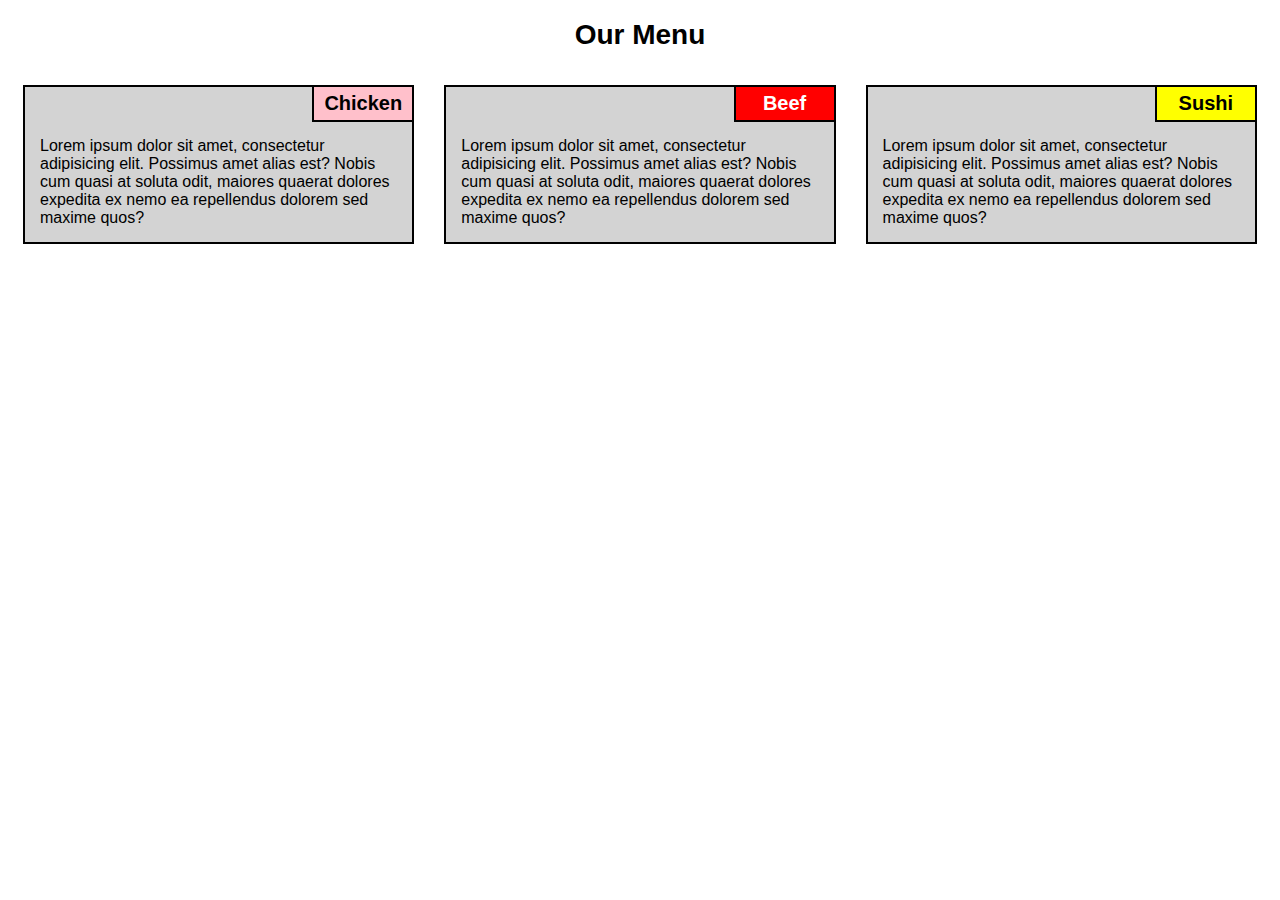
<file: module2-solution/index.html>
<!DOCTYPE html>
<html>
  <head>
    <meta charset="utf-8">
    <meta name="viewport"content="width=device-width, initial-scale=1">
    <title>Responsive Layout</title>
    <link rel="stylesheet"href="css/styles.css">
  </head>
  <body>
    <h1>Our Menu</h1>
    <div class="row">
      <div class="col-dt-1 col-tb-2 col-mo-3">
        <div class="tlbox">
          <div class="ebox chicken">
            Chicken
          </div>
          <div>
            Lorem ipsum dolor sit amet, consectetur adipisicing elit. Possimus amet alias est? Nobis cum quasi at soluta odit, maiores quaerat dolores expedita ex nemo ea repellendus dolorem sed maxime quos?
          </div>
        </div>
      </div>
      <div class="col-dt-1 col-tb-2 col-mo-3">
        <div class="tlbox">
          <div class="ebox beef">
            Beef
          </div>
          <div>
            Lorem ipsum dolor sit amet, consectetur adipisicing elit. Possimus amet alias est? Nobis cum quasi at soluta odit, maiores quaerat dolores expedita ex nemo ea repellendus dolorem sed maxime quos?
          </div>
        </div>
      </div>
      <div class="col-dt-1 col-tb-3 col-mo-3">
        <div class="tlbox">
          <div class="ebox sushi">
            Sushi
          </div>
          <div>
            Lorem ipsum dolor sit amet, consectetur adipisicing elit. Possimus amet alias est? Nobis cum quasi at soluta odit, maiores quaerat dolores expedita ex nemo ea repellendus dolorem sed maxime quos?
          </div>
        </div>
      </div>
    </div>
  </body>
</html>
</file>
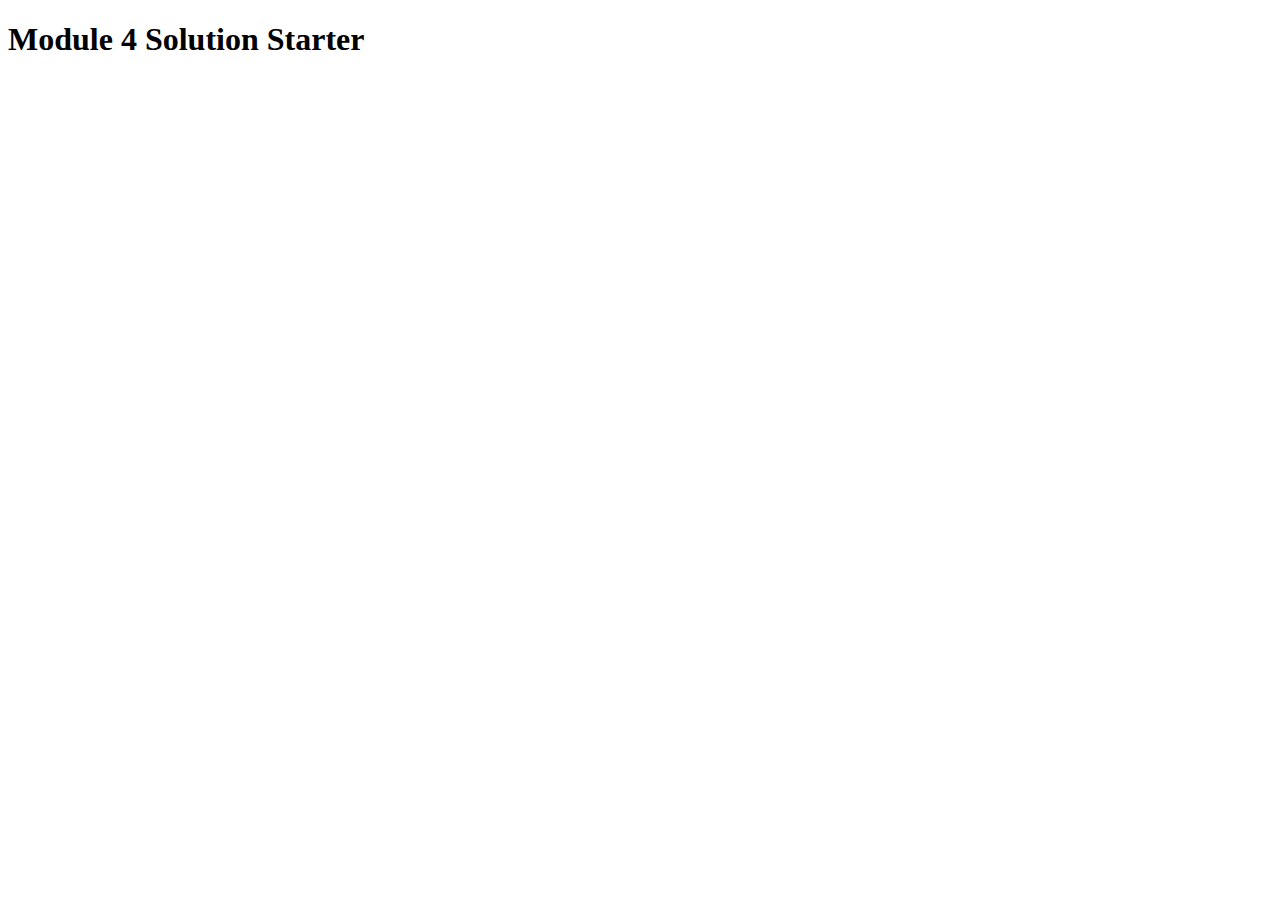
<file: module4-solution/index.html>
<!DOCTYPE html>
<html>
<head>
  <meta charset="utf-8">
  <title>Module 4 Solution Starter</title>
  <script>
    var names = []; // DO NOT REMOVE
  </script>
  <script src="SpeakHello.js"></script>
  <script src="SpeakGoodBye.js"></script>
  <script src="script.js"></script>
</head>
<body>
  <h1>Module 4 Solution Starter</h1>
</body>
</html>
</file>
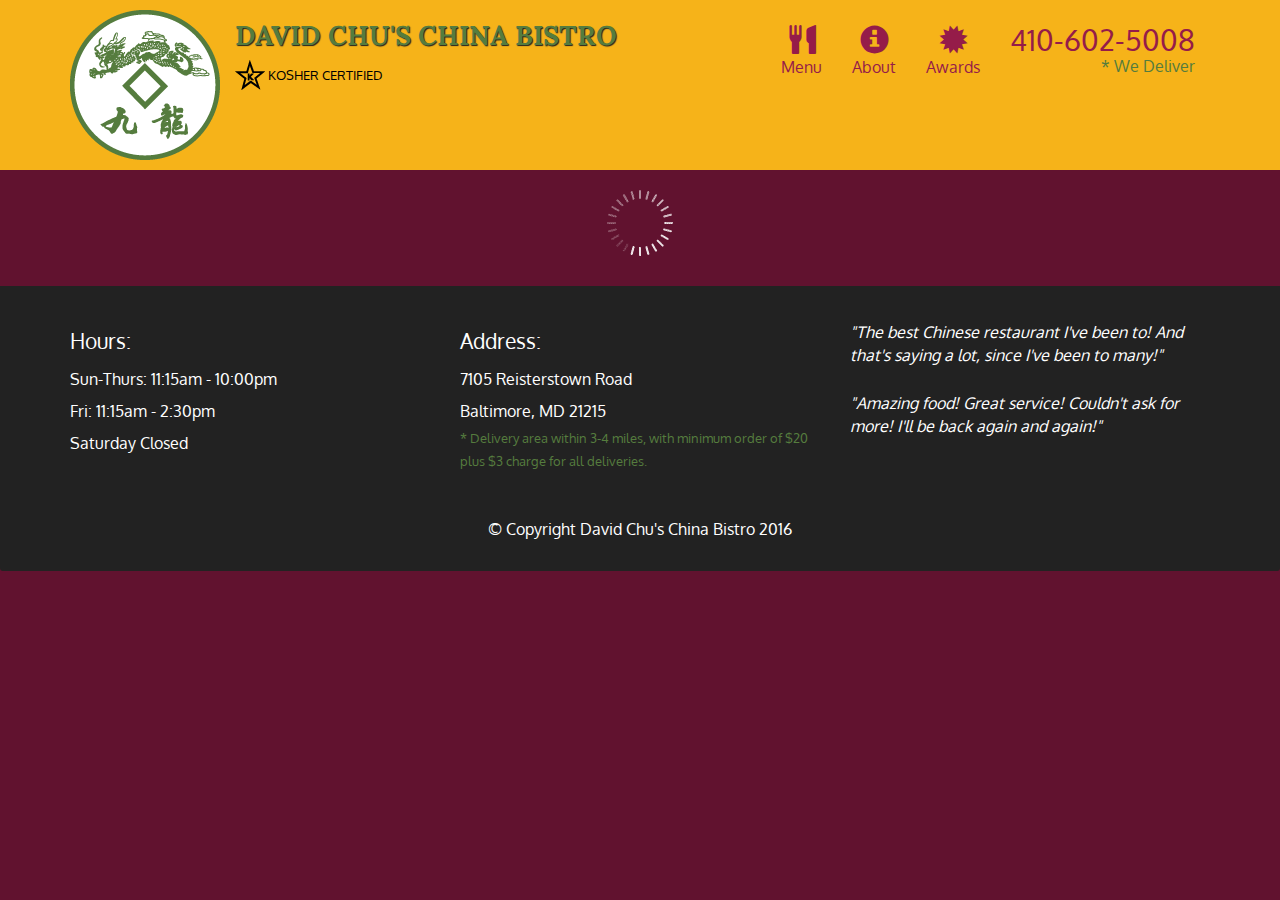
<file: module5-solution/index.html>
<!doctype html>
<html lang="en">
  <head>
    <meta charset="utf-8">
    <meta http-equiv="X-UA-Compatible" content="IE=edge">
    <meta name="viewport" content="width=device-width, initial-scale=1">
    <title>David Chu's China Bistro</title>
    <link rel="stylesheet" href="css/bootstrap.min.css">
    <link rel="stylesheet" href="css/styles.css">
    <link href='https://fonts.googleapis.com/css?family=Oxygen:400,300,700' rel='stylesheet' type='text/css'>
    <link href='https://fonts.googleapis.com/css?family=Lora' rel='stylesheet' type='text/css'>
  </head>
<body>
  <header>
    <nav id="header-nav" class="navbar navbar-default">
      <div class="container">
        <div class="navbar-header">
          <a href="index.html" class="pull-left visible-md visible-lg">
            <div id="logo-img" alt="Logo image"></div>
          </a>

          <div class="navbar-brand">
            <a href="index.html"><h1>David Chu's China Bistro</h1></a>
            <p>
              <img src="images/star-k-logo.png" alt="Kosher certification">
              <span>Kosher Certified</span>
            </p>
          </div>

          <button id="navbarToggle" type="button" class="navbar-toggle collapsed" data-toggle="collapse" data-target="#collapsable-nav" aria-expanded="false">
            <span class="sr-only">Toggle navigation</span>
            <span class="icon-bar"></span>
            <span class="icon-bar"></span>
            <span class="icon-bar"></span>
          </button>
        </div>
        
        <div id="collapsable-nav" class="collapse navbar-collapse">
           <ul id="nav-list" class="nav navbar-nav navbar-right">
            <li id="navHomeButton" class="visible-xs active">
              <a href="index.html">
                <span class="glyphicon glyphicon-home"></span> Home</a>
            </li>
            <li id="navMenuButton">
              <a href="#" onclick="$dc.loadMenuCategories();">
                <span class="glyphicon glyphicon-cutlery"></span><br class="hidden-xs"> Menu</a>
            </li>
            <li>
              <a href="#">
                <span class="glyphicon glyphicon-info-sign"></span><br class="hidden-xs"> About</a>
            </li>
            <li>
              <a href="#">
                <span class="glyphicon glyphicon-certificate"></span><br class="hidden-xs"> Awards</a>
            </li>
            <li id="phone" class="hidden-xs">
              <a href="tel:410-602-5008">
                <span>410-602-5008</span></a><div>* We Deliver</div>
            </li>
          </ul><!-- #nav-list -->
        </div><!-- .collapse .navbar-collapse -->
      </div><!-- .container -->
    </nav><!-- #header-nav -->
  </header>

  <div id="call-btn" class="visible-xs">
    <a class="btn" href="tel:410-602-5008">
    <span class="glyphicon glyphicon-earphone"></span>
    410-602-5008
    </a>
  </div>
  <div id="xs-deliver" class="text-center visible-xs">* We Deliver</div>

  <div id="main-content" class="container"></div>

  <footer class="panel-footer">
    <div class="container">
      <div class="row">
        <section id="hours" class="col-sm-4">
          <span>Hours:</span><br>
          Sun-Thurs: 11:15am - 10:00pm<br>
          Fri: 11:15am - 2:30pm<br>
          Saturday Closed
          <hr class="visible-xs">
        </section>
        <section id="address" class="col-sm-4">
          <span>Address:</span><br>
          7105 Reisterstown Road<br>
          Baltimore, MD 21215
          <p>* Delivery area within 3-4 miles, with minimum order of $20 plus $3 charge for all deliveries.</p>
          <hr class="visible-xs">
        </section>
        <section id="testimonials" class="col-sm-4">
          <p>"The best Chinese restaurant I've been to! And that's saying a lot, since I've been to many!"</p>
          <p>"Amazing food! Great service! Couldn't ask for more! I'll be back again and again!"</p>
        </section>
      </div>
      <div class="text-center">&copy; Copyright David Chu's China Bistro 2016</div>
    </div>
  </footer>

  <!-- jQuery (Bootstrap JS plugins depend on it) -->
  <script src="js/jquery-2.1.4.min.js"></script>
  <script src="js/bootstrap.min.js"></script>
  <script src="js/ajax-utils.js"></script>
  <script src="js/script.js"></script>
</body>
</html>
</file>
<file: module2-solution/css/styles.css>
/********** Base styles **********/
* {
    box-sizing: border-box;
    font-family: Arial;
}

h1 {
    text-align: center;
    font-size: 175%
}

/* Top-level Box */
.tlbox {
    background-color: #D3D3D3;
    border: 2px solid black;
    padding: 15px;
    padding-top: 50px;
    margin: 15px;
    position: relative;
}

/* Embedded Box */
.ebox {
    border-bottom: 2px solid black;
    border-left: 2px solid black;
    padding: 5px;
    position: absolute;
    top: 0;
    right: 0;
    width: 100px;
    font-weight: bold;
    font-size: 125%;
    text-align: center;
}

.chicken {
    background-color: pink;
    color: black;
}

.beef {
    background-color: red;
    color: white;
}

.sushi {
    background-color: yellow;
    color: black;
}

/* Simple Responsive Framework. */
.row {
    width: 100%;
}

/* Desktop */
@media (min-width:992px) {
    .col-dt-1, .col-dt-2, .col-dt-3 {
        float: left;
    }

    .col-dt-1 {
        width: 33.33%;
    }

    .col-dt-2 {
        width: 50%;
    }

    .col-dt-3 {
        width: 100%;
    }

}

/* Tablet */
@media (min-width:768px) and (max-width:991px) {
    .col-tb-1, .col-tb-2, .col-tb-3 {
        float: left;
    }

    .col-tb-1 {
        width: 33.33%;
    }

    .col-tb-2 {
        width: 50%;
    }

    .col-tb-3 {
        width: 100%;
    }

}

/* Mobile */
@media (max-width:767px) {
    .col-mo-1, .col-mo-2, .col-mo-3 {
        float: left;
    }

    .col-mo-1 {
        width: 33.33%;
    }

    .col-mo-2 {
        width: 50%;
    }

    .col-mo-3 {
        width: 100%;
    }

}

}
</file>
<file: module5-solution/css/styles.css>
body {
  font-size: 16px;
  color: #fff;
  background-color: #61122f;
  font-family: 'Oxygen', sans-serif;
}

/** HEADER **/
#header-nav {
  background-color: #f6b319;
  border-radius: 0;
  border: 0;
}

#logo-img {
  background: url('../images/restaurant-logo_large.png') no-repeat;
  width: 150px;
  height: 150px;
  margin: 10px 15px 10px 0;
}

.navbar-brand {
  padding-top: 25px;
}
.navbar-brand h1 { /* Restaurant name */
  font-family: 'Lora', serif;
  color: #557c3e;
  font-size: 1.5em;
  text-transform: uppercase;
  font-weight: bold;
  text-shadow: 1px 1px 1px #222;
  margin-top: 0;
  margin-bottom: 0;
  line-height: .75;
}
.navbar-brand a:hover, .navbar-brand a:focus {
  text-decoration: none;
}
.navbar-brand p { /* Kosher cert */
  color: #000;
  text-transform: uppercase;
  font-size: .7em;
  margin-top: 15px;
}
.navbar-brand p span { /* Star-K */
  vertical-align: middle;
}

#nav-list {
  margin-top: 10px;
}
#nav-list a {
  color: #951C49;
  text-align: center;
}
#nav-list a:hover {
  background: #E7E7E7;
}
#nav-list a span {
  font-size: 1.8em;
}

#phone {
  margin-top: 5px;
}
#phone a { /* Phone number */
  text-align: right;
  padding-bottom: 0;
}
#phone div { /* We Deliver */
  color: #557c3e;
  text-align: right;
  padding-right: 15px;
}

.navbar-header button.navbar-toggle, .navbar-header .icon-bar {
  border: 1px solid #61122f;
}
.navbar-header button.navbar-toggle {
  clear: both;
  margin-top: -30px;
}
/* END HEADER */

/* FOOTER */
.panel-footer {
  margin-top: 30px;
  padding-top: 35px;
  padding-bottom: 30px;
  background-color: #222;
  border-top: 0;
}
.panel-footer div.row {
  margin-bottom: 35px;
}
#hours, #address {
  line-height: 2;
}
#hours > span, #address > span {
  font-size: 1.3em;
}
#address p {
  color: #557c3e;
  font-size: .8em;
  line-height: 1.8;
}
#testimonials {
  font-style: italic;
}
#testimonials p:nth-child(2) {
  margin-top: 25px;
}
/* END FOOTER */



/* HOME PAGE */
.container .jumbotron {
  box-shadow: 0 0 50px #3F0C1F;
  border: 2px solid #3F0C1F;
}

#menu-tile, #specials-tile, #map-tile {
  height: 250px;
  width: 100%;
  margin-bottom: 15px;
  position: relative;
  border: 2px solid #3F0C1F;
  overflow: hidden;
}
#menu-tile:hover, #specials-tile:hover, #map-tile:hover {
  box-shadow: 0 1px 5px 1px #cccccc;
}
#menu-tile {
  background: url('../images/menu-tile.jpg') no-repeat;
  background-position: center;
}
#specials-tile {
  background: url('../images/specials-tile.jpg') no-repeat;
  background-position: center;
}
#menu-tile span, #specials-tile span, #map-tile span {
  position: absolute;
  bottom: 0;
  right: 0;
  width: 100%;
  text-align: center;
  font-size: 1.6em;
  text-transform: uppercase;
  background-color: #000;
  color: #fff;
  opacity: .8;
}
/* END HOME PAGE */

/* MENU CATEGORIES PAGE */
.category-tile { 
  position: relative;
  border: 2px solid #3F0C1F;
  overflow: hidden;
  width: 200px;
  height: 200px;
  margin: 0 auto 15px;
}
.category-tile span {
  position: absolute;
  bottom: 0;
  right: 0;
  width: 100%;
  text-align: center;
  font-size: 1.2em;
  text-transform: uppercase;
  background-color: #000;
  color: #fff;
  opacity: .8;
}
.category-tile:hover {
  box-shadow: 0 1px 5px 1px #cccccc;
}

#menu-categories-title + div {
  margin-bottom: 50px;
}
/* END MENU CATEGORIES PAGE */

/* SINGLE CATEGORY PAGE */
.menu-item-tile {
  margin-bottom: 25px;
}
.menu-item-tile hr {
  width: 80%;
}
.menu-item-tile .menu-item-price {
  font-size: 1.1em;
  text-align: right;
  margin-top: -15px;
  margin-right: -15px;
}
.menu-item-tile .menu-item-price span {
  font-size: .6em;
}
.menu-item-photo {
  position: relative;
  border: 2px solid #3F0C1F; 
  overflow: hidden;
  padding: 0;
  margin-right: -15px;
  margin-left: auto;
  margin-bottom: 20px;
  max-width: 250px;
}
.menu-item-photo div {
  position: absolute;
  bottom: 0;
  right: 0;
  width: 80px;
  background-color: #557c3e;
  text-align: center;
}
.menu-item-description {
  padding-right: 30px;
}
h3.menu-item-title {
  margin: 0 0 10px;
}
.menu-item-details {
  font-size: .9em;
  font-style: italic;
}
/* END SINGLE CATEGORY PAGE */


/********** Large devices only **********/
@media (min-width: 1200px) {
  .container .jumbotron {
    background: url('../images/jumbotron_1200.jpg') no-repeat;
    height: 675px;
  }
}

/********** Medium devices only **********/
@media (min-width: 992px) and (max-width: 1199px) {
  /* Header */
  #logo-img {
    background: url('../images/restaurant-logo_medium.png') no-repeat;
    width: 100px;
    height: 100px;
    margin: 5px 5px 5px 0;
  }
  /* End Header */

  /* Home Page */
  .container .jumbotron {
    background: url('../images/jumbotron_992.jpg') no-repeat;
    height: 558px;
  }
  /* End Home Page */
}

/********** Small devices only **********/
@media (min-width: 768px) and (max-width: 991px) {
  /* Home Page */
  .container .jumbotron {
    background: url('../images/jumbotron_768.jpg') no-repeat;
    height: 432px;
  }
  /* End Home Page */
}

/********** Extra small devices only **********/
@media (max-width: 767px) {
  /* Header */
  .navbar-brand {
    padding-top: 10px;
    height: 80px;
  }
  .navbar-brand h1 { /* Restaurant name */
    padding-top: 10px;
    font-size: 5vw; /* 1vw = 1% of viewport width */
  }
  .navbar-brand p { /* Kosher cert */
    font-size: .6em;
    margin-top: 12px;
  }
  .navbar-brand p img { /* Star-K */
    height: 20px;
  }

  #collapsable-nav a { /* Collapsed nav menu text */
    font-size: 1.2em;
  }
  #collapsable-nav a span { /* Collapsed nav menu glyph */
    font-size: 1em;
    margin-right: 5px;
  }

  #call-btn > a {
    font-size: 1.5em;
    display: block;
    margin: 0 20px;
    padding: 10px;
    border: 2px solid #fff;
    background-color: #f6b319;
    color: #951c49;
  }
  #xs-deliver {
    margin-top: 5px;
    font-size: .7em;
    letter-spacing: .1em;
    text-transform: uppercase;
  }
  /* End Header */

  /* Footer */
  .panel-footer section {
    margin-bottom: 30px;
    text-align: center;
  }
  .panel-footer section:nth-child(3) {
    margin-bottom: 0; /* margin already exists on the whole row */
  }
  .panel-footer section hr {
    width: 50%;
  }
  /* End Footer */

  /* Home Page */
  .container .jumbotron {
    margin-top: 30px;
    padding: 0;
  }
  #menu-tile, #specials-tile {
    width: 360px;
    margin: 0 auto 15px;
  }

  .menu-item-photo {
    margin-right: auto;
  }
  .menu-item-tile .menu-item-price {
    text-align: center;
  }
  .menu-item-description {
    text-align: center;;
  }
}


/********** Super extra small devices Only :-) (e.g., iPhone 4) **********/
@media (max-width: 479px) {
  /* Header */
  .navbar-brand h1 { /* Restaurant name */
    padding-top: 5px;
    font-size: 6vw;
  }
  /* End Header */
  
  /* Home page */
  #menu-tile, #specials-tile {
    width: 280px;
    margin: 0 auto 15px;
  }

  .col-xxs-12 {
    position: relative;
    min-height: 1px;
    padding-right: 15px;
    padding-left: 15px;
    float: left;
    width: 100%;
  }
}
</file>
